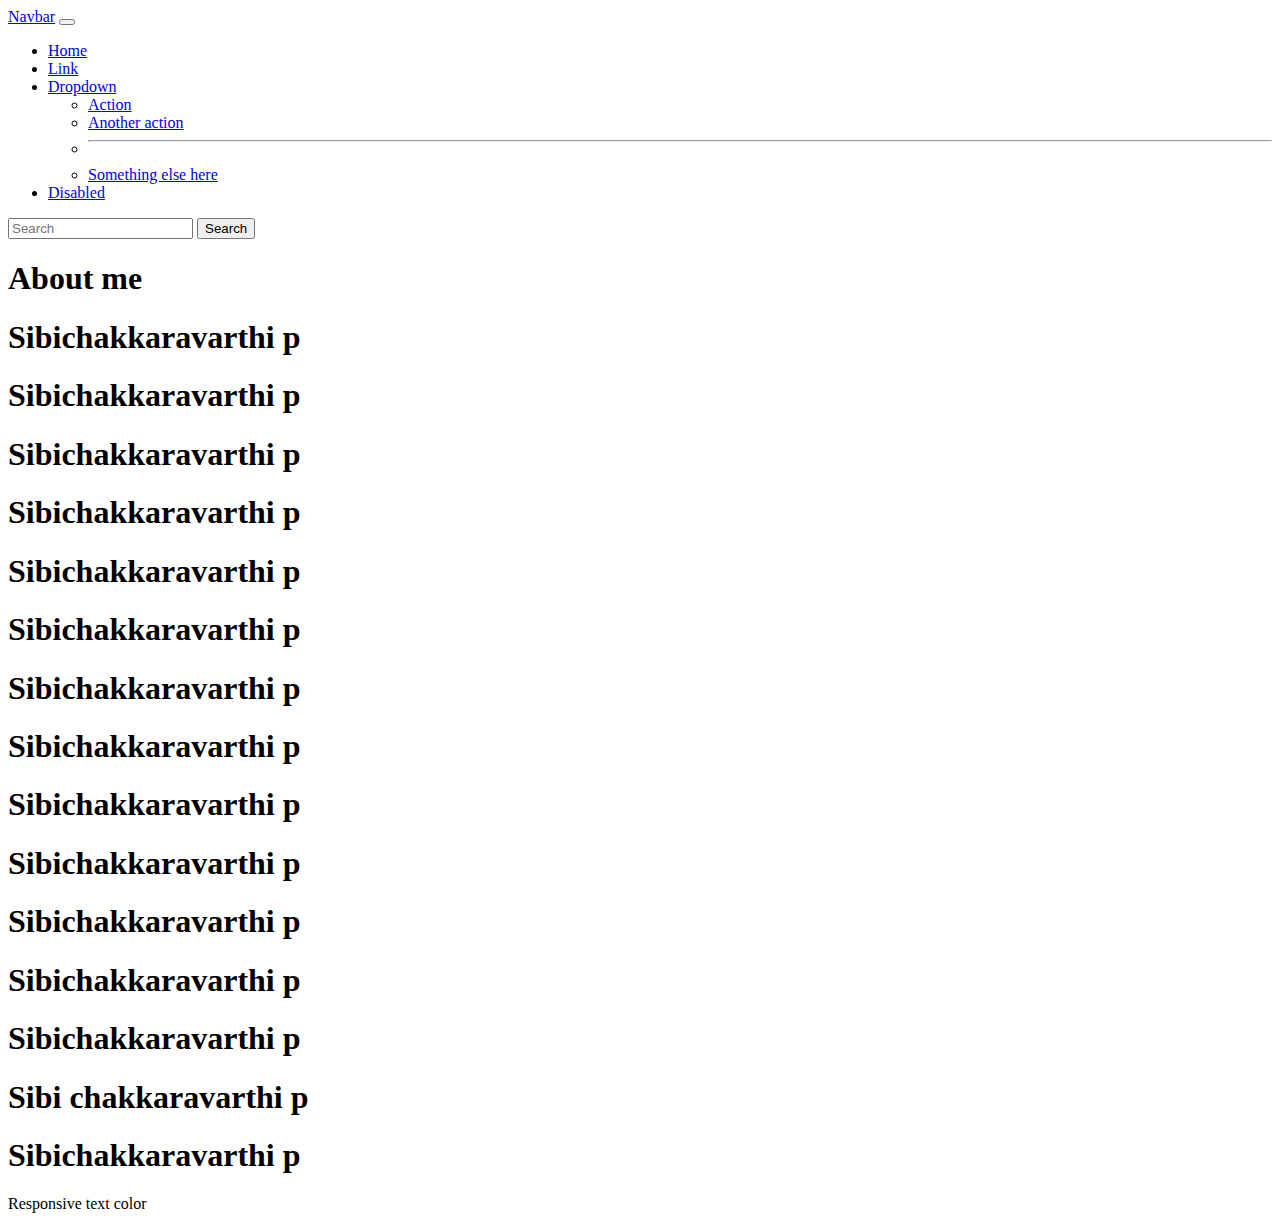
<file: portfolio.html>
<!DOCTYPE html>
<html lang="en">
<head>
    <meta charset="UTF-8">
    <meta name="viewport" content="width=device-width, initial-scale=1.0">
    <title>Portfolio</title>
    <link href="https://cdn.jsdelivr.net/npm/bootstrap@5.3.7/dist/css/bootstrap.min.css" rel="stylesheet" integrity="sha384-LN+7fdVzj6u52u30Kp6M/trliBMCMKTyK833zpbD+pXdCLuTusPj697FH4R/5mcr" crossorigin="anonymous">
    <script src="https://cdn.jsdelivr.net/npm/bootstrap@5.3.7/dist/js/bootstrap.bundle.min.js" integrity="sha384-ndDqU0Gzau9qJ1lfW4pNLlhNTkCfHzAVBReH9diLvGRem5+R9g2FzA8ZGN954O5Q" crossorigin="anonymous"></script>
</head>
<body>

    <nav class="navbar navbar-expand-lg navbar-light bg-light">
  <div class="container-fluid">
    <a class="navbar-brand" href="#">Navbar</a>
    <button class="navbar-toggler" type="button" data-bs-toggle="collapse" data-bs-target="#navbarSupportedContent" aria-controls="navbarSupportedContent" aria-expanded="false" aria-label="Toggle navigation">
      <span class="navbar-toggler-icon"></span>
    </button>
    <div class="collapse navbar-collapse" id="navbarSupportedContent">
      <ul class="navbar-nav me-auto mb-2 mb-lg-0">
        <li class="nav-item">
          <a class="nav-link active" aria-current="page" href="#">Home</a>
        </li>
        <li class="nav-item">
          <a class="nav-link" href="#">Link</a>
        </li>
        <li class="nav-item dropdown">
          <a class="nav-link dropdown-toggle" href="#" id="navbarDropdown" role="button" data-bs-toggle="dropdown" aria-expanded="false">
            Dropdown
          </a>
          <ul class="dropdown-menu" aria-labelledby="navbarDropdown">
            <li><a class="dropdown-item" href="#">Action</a></li>
            <li><a class="dropdown-item" href="#">Another action</a></li>
            <li><hr class="dropdown-divider"></li>
            <li><a class="dropdown-item" href="#">Something else here</a></li>
          </ul>
        </li>
        <li class="nav-item">
          <a class="nav-link disabled" href="#" tabindex="-1" aria-disabled="true">Disabled</a>
        </li>
      </ul>
      <form class="d-flex">
        <input class="form-control me-2" type="search" placeholder="Search" aria-label="Search">
        <button class="btn btn-outline-success" type="submit">Search</button>
      </form>
    </div>
  </div>
</nav>


<div>
    <h1>About me</h1> 
     <h1 class="text-primary">Sibichakkaravarthi p</h1>
    <h1 class="text-warning">Sibichakkaravarthi p</h1>
    <h1 class="text-danger">Sibichakkaravarthi p</h1>
    <h1 class="text-white">Sibichakkaravarthi p</h1>
    <h1 class="text-light">Sibichakkaravarthi p</h1>
    <h1 class="text-info">Sibichakkaravarthi p</h1>
    <h1 class="text-dark bg-warning p-1 my-1" >Sibichakkaravarthi p</h1>
    <h1 class="text-secondary">Sibichakkaravarthi p</h1>
    <h1 class="text-success">Sibichakkaravarthi p</h1>
    <h1 class="text-black bg-success p-5 mx-4">Sibichakkaravarthi p</h1>
    <h1 class="text-danger bg-secondary py-4 my-4">Sibichakkaravarthi p</h1>
    <h1 class="text-muted">Sibichakkaravarthi p</h1>
    <h1 class="text-body-secondary">Sibichakkaravarthi p</h1>
    <h1 class="text-success text-md-danger">Sibi chakkaravarthi p</h1>
    <h1>Sibichakkaravarthi p</h1>
    <p class="text-primary text-md-danger">Responsive text color</p>

</div>

</body>
</html>
</file>
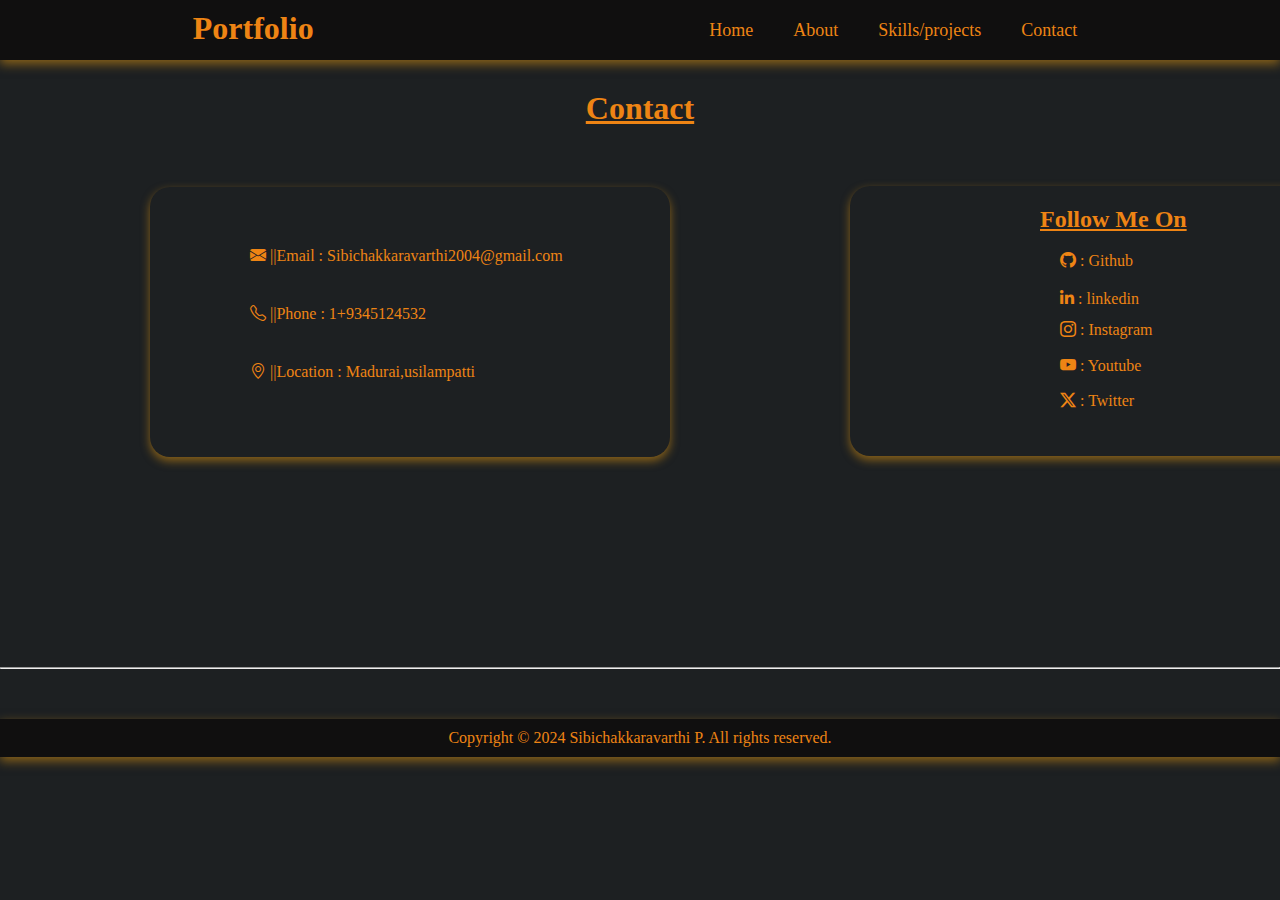
<file: Sample-portfolio/contact.html>
<!DOCTYPE html>
<html lang="en">
<head>
    <meta charset="UTF-8">
    <meta name="viewport" content="width=device-width, initial-scale=1.0">
    <title>Contact</title>
    <link rel="stylesheet" href="./style.css">
            <link rel="stylesheet" href="https://cdn.jsdelivr.net/npm/bootstrap-icons@1.11.0/font/bootstrap-icons.min.css">
                <link rel="stylesheet" href="https://cdn.jsdelivr.net/npm/bootstrap-icons@1.11.3/font/bootstrap-icons.min.css">
</head>
<body>    <link rel="stylesheet" href="https://cdnjs.cloudflare.com/ajax/libs/font-awesome/6.5.2/css/all.min.css">
    <div class="main-one">
    
    <header class="nav-bar">
    <h1 class="one">Portfolio</h1>
    <nav class="menu">
        <ul class="heding">
            <li><a href="./cssport.html">Home</a></li>
            <li><a href="./about me.html">About</a></li>
            <li><a href="./sp.html">Skills/projects</a></li>
            <li><a href="./contact.html">Contact</a></li>
        </ul>
    </nav>
    </header>
    <center>
    <h2 class="contact">
       <u > Contact</u>
    </h2>
    </center>
    <div class="contact-c">
        <a href=" " class="Email">      <i class="bi bi-envelope-fill"></i> ||Email : Sibichakkaravarthi2004@gmail.com</a><br>
        <a href="" class="phone"><i class="bi bi-telephone"></i> ||Phone : 1+9345124532</a><br>
        <a href="" class="Location"><i class="bi-geo-alt"></i> ||Location : Madurai,usilampatti</a>
    </div>
    <div class="full">
    <h2 class="follow"><u>Follow Me On</u></h2>
    <br>
    <!-- <a href="https://www.linkedin.com/in/sibichakkaravarthi-p-123bba1b4/" target="_blank"></a> -->
    
    <br>
    <a href="https://www.github" id="git">    <i class="bi bi-github"></i> : Github</a><br>
   <br>
    
    <a href="" id="one">    <i class="fab fa-linkedin-in"></i>  : linkedin</a><br>
    <a href="" id="two">        <i class="bi bi-instagram"></i> : Instagram</a><br>
    <a href="" id="three"><i class="bi bi-youtube"></i> : Youtube</a><br>
    <a href="" id="four">    <i class="bi bi-twitter-x"></i> <!-- For the X logo --> : Twitter</a>
    </div>
    <hr>
    <footer>
        <p class="foot">Copyright &copy; 2024 Sibichakkaravarthi P. All rights reserved.</p>
    </footer>
    
</body>
</html>
</file>
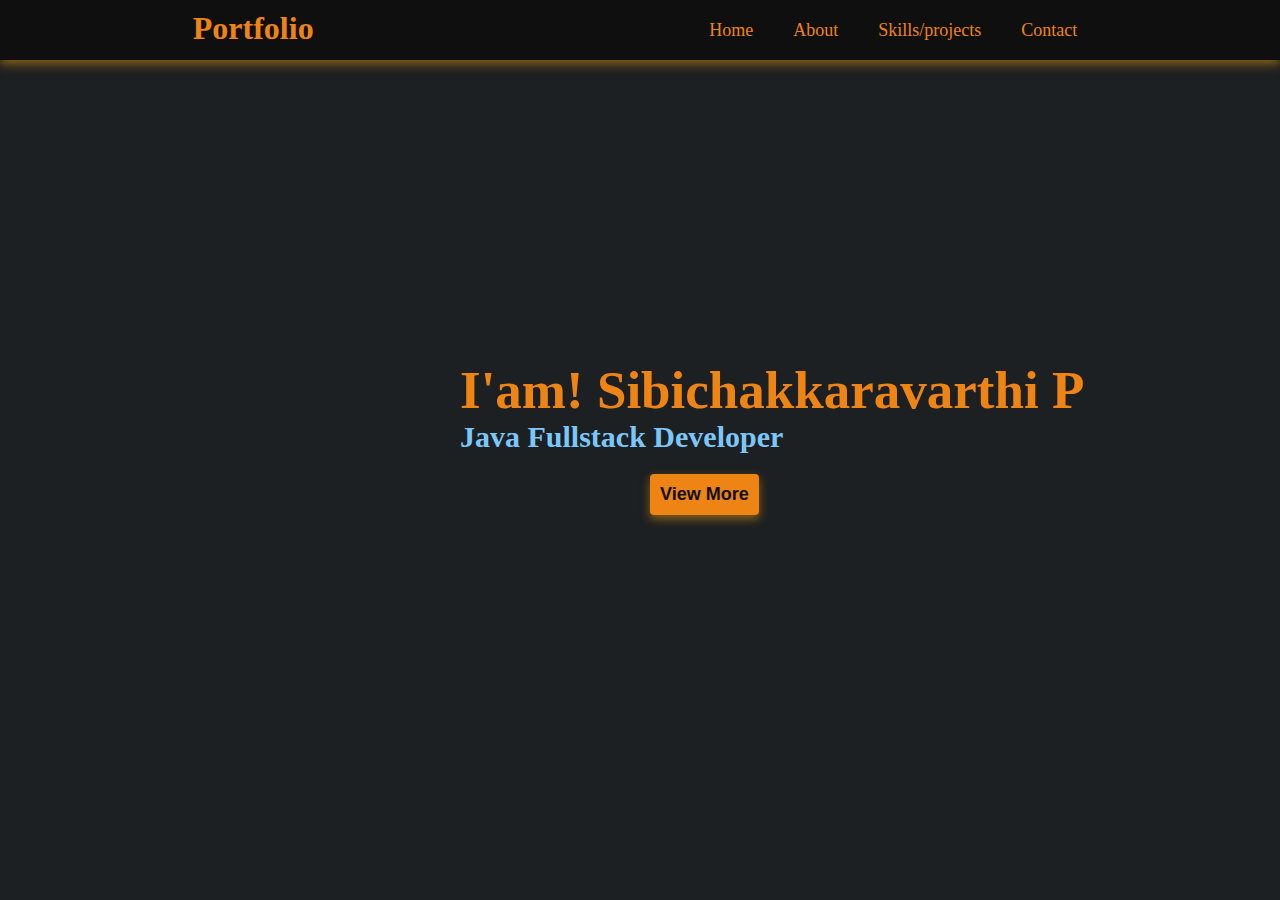
<file: Sample-portfolio/cssport.html>
<!DOCTYPE html>
<html lang="en">
<head>
    <meta charset="UTF-8">
    <meta name="viewport" content="width=device-width, initial-scale=1.0">
    <title>Home</title>
    <link rel="stylesheet" href="./style.css">
    
</head>
<body>
    <div class="main-one">
    
    <header class="nav-bar">
    <h1 class="one">Portfolio</h1>
    <nav class="menu">
        <ul class="heding">
            <li><a href="./cssport.html">Home</a></li>
            <li><a href="./about me.html">About</a></li>
            <li><a href="./sp.html">Skills/projects</a></li>
            <li><a href="./contact.html">Contact</a></li>
        </ul>
    </nav>
    </header>
    <main class="content">
        <div class="main-content">
            <h1 class="name">I'am! Sibichakkaravarthi P</h1>
            <h3 class="c-name"> Java Fullstack Developer</h3>
            <a href="./about me.html"><button class="btn">View More</button></a>
        </div>
        <br>
        
    <!-- About -->
    
  
    </main>

</div>

</body>
</html>
</file>
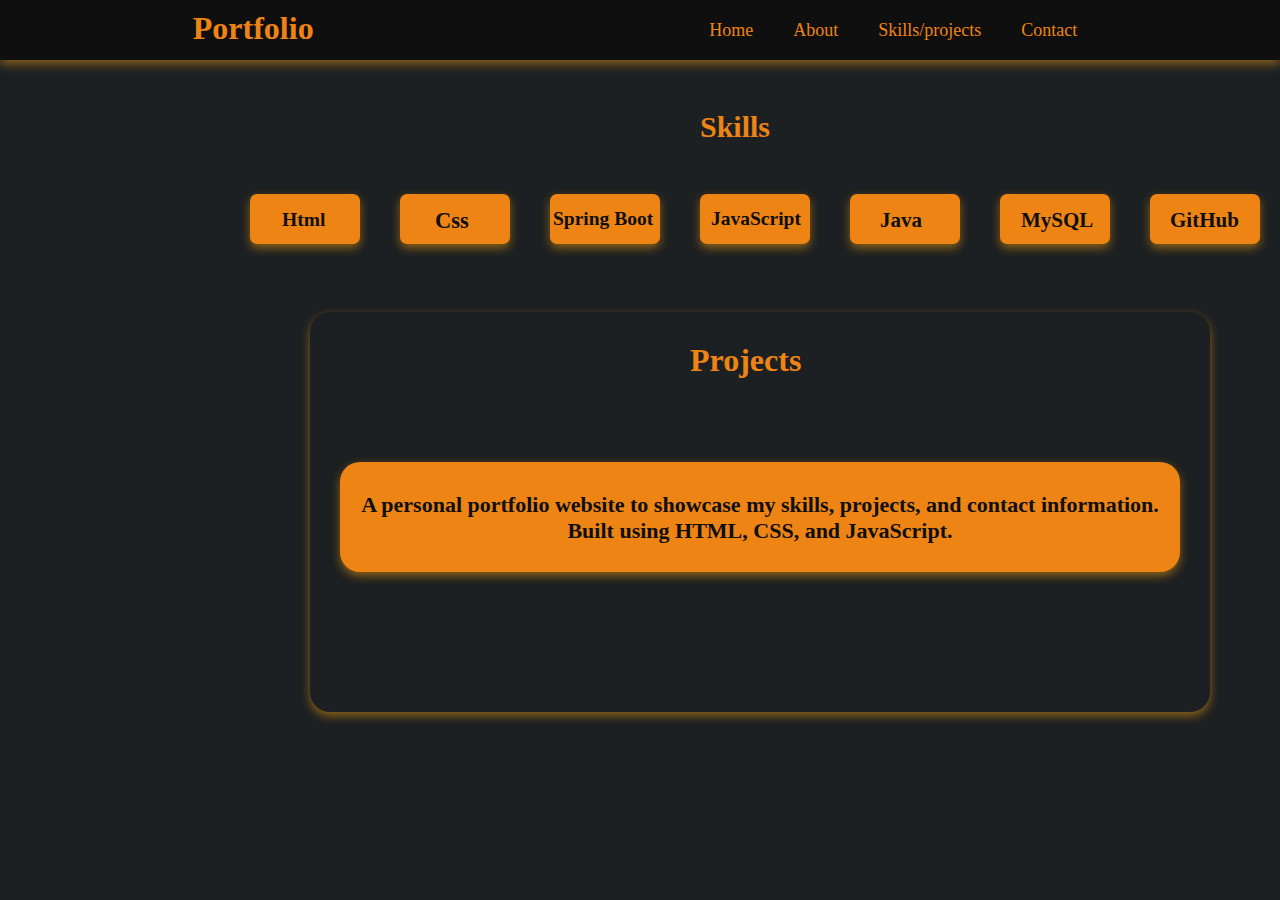
<file: Sample-portfolio/sp.html>
<!DOCTYPE html>
<html lang="en">
<head>
    <meta charset="UTF-8">
    <meta name="viewport" content="width=device-width, initial-scale=1.0">
    <title>Skill/projects</title>
    <style>
         @import url('https://fonts.googleapis.com/css2?family=JetBrains+Mono:wght@300;400;500;600;700&display=swap');
    </style>
    <link rel="stylesheet" href="./style.css">
</head>
<body>
    <div class="main-one">
    
    <header class="nav-bar">
    <h1 class="one">Portfolio</h1>
    <nav class="menu">
        <ul class="heding">
            <li><a href="./cssport.html">Home</a></li>
            <li><a href="./about me.html">About</a></li>
            <li><a href="./sp.html">Skills/projects</a></li>
            <li><a href="./contact.html">Contact</a></li>
        </ul>
    </nav>
    </header>
    <main class="skillp">
        <!-- <div class="all"> -->
       <h1 class="sp">
        Skills
       </h1>
       <div class="html">
        <h2 class="html1">Html</h2>
       </div>
         <div class="css">
          <h2 class="css1">Css</h2>
            </div>
            
            <div class="spring">
                <h2 class="spring1">Spring Boot</h2>
                <!-- <h3 class="spring2">Boot</h3> -->
            </div>
            <div class="javascript">
                <h2 class="javascript1">JavaScript</h2>
            </div>
            <div class="java">
                <h2 class="java1">Java</h2>
            </div>
            <div class="mysql">
                <h2 class="mysql1">MySQL</h2>
            </div>
            <div class="github">
                <h2 class="github1">GitHub</h2>
            </div>
            <br>
            <div class="project">
                <h1 class="project1">Projects</h1>
                <!-- <h2 class="project2 move-1">E-commerce Website</h2> -->
                <p class="project3">A personal portfolio website to showcase my skills, projects, and contact information. Built using HTML, CSS, and JavaScript.</p>
                <!-- <h2 class="project4"></h2>
                <p class="project5">An online store that allows users to browse products, add them to a shopping cart, and complete purchases. Developed with Spring Boot for the backend and Thymeleaf for the frontend.</p>
                <h2 class="project6">Task Management App</h2>  -->
                </div>  
    </main>
</body>
</html>
</file>
<file: Sample-portfolio/style.css>
*{
    margin: 0px;
    padding: 0px;
}

:root{
    --primary-color: #1d2022;
    --secondary-color: #ee8414;
    --text-color: #7cc7f9;
    --background-color: #100f0f;
}

.nav-bar{
    display: flex;
    background:var(--background-color);
    justify-content: space-around;
    ;
    padding-top: 10px;
    box-shadow: 0px 4px 10px rgba(245, 164, 15, 0.5);
    position: sticky;
}
h1{
    color: var(--secondary-color);
    /* padding-top: 10px; */
}
.nav-bar ul {
    display: flex;
    list-style: none;
    /* background-color: var(--primary-color); */
    gap: 20px;
    /* justify-content: space-around; */
    ;
    height: 50px;
    

    
}

li{
    padding: 10px;
    color: var(--background-color);
    font-size: 18px;
    
    
    
}
a{
    text-decoration: none;
    color: var(--secondary-color);
    justify-content: space-around;
    
    }

    .one:hover{
        /* background-color: var(--secondary-color); */
        /* color: var(--background-color); */
        /* border-radius: 4px; */
        color: var(--text-color);
        
    }
    a:hover{
        color: var(--text-color);
        /* background: var(--secondary-color); */
        /* border-radius: 4px; */
        /* padding: 5px; */
    }
    .content{
        /* background-color: var(--background-color); */
        max-width: 400px;
        max-height:400px;
        position: relative;
    
        
        
    }
    .main-content{
         position: relative;
        top: 300px;
         left: 460px;
         
         
    }
    .name{
        text-wrap-mode: nowrap;
        font-size: 53px;
        font-weight: bold;
        
        /* font-style:    italic; */
    }
    .c-name{
        color: var(--text-color);
        text-wrap-mode: nowrap;
        font-size: 30px;
        font-weight: bold;
        /* font-style: italic      ; */
        
        
    }
    body{
        background-color: var(--primary-color);
    }
    
    .btn{
        background-color: var(--secondary-color);
        color: var(--background-color);
        padding: 10px;
        border-radius: 4px;
        font-size: 18px;
        font-weight: bold;
        border: none;
        cursor: pointer;
        margin-top: 20px;
        box-shadow: 0px 4px 10px rgba(247, 162, 5, 0.5);
        position: relative;
        left: 190px;
        /* font-style: italic; */
    }
    .btn:hover{
        transition: all 0.3s ease;
        transform: scale(1.1);
        background-color: var(--text-color);
        color: var(--primary-color);
        box-shadow: 0px 4px 10px rgba(124, 199, 249, 0.5);
    }


    /* about */

    img{
    max-width: 300px;
    max-height: 300px;
    border-radius: 50px;
    box-shadow: 0px 4px 10px rgba(72, 173, 250, 0.5);
    position: relative;
    ;
    top: 10px;
    left: 10px;


    }
    img:hover{
        /* transform: scale(1.1); */
    box-shadow: 0px 4px 10px rgba(247, 190, 69, 0.5);
    }
     .about {
    padding: 50px 20px;
    text-align: center;
    color: white;
    position: relative;  
    top: 30px;
    left: 350px;
    width: 900px;
    height: 600px;

    /* display: flex;    */
} 
.about1{
    max-width: 800px;
    max-height: 600px;
    box-shadow: 0px 4px 10px rgba(245, 164, 15, 0.5);
    border-radius: 30px;
    
}
.about1:hover{
    box-shadow: 0px 4px 10px rgba(124, 199, 249, 0.5);
}

 .about-me {
    color: var(--secondary-color);
    font-size: 2.5rem;
    margin-bottom: 10px;
    font-weight: bold;
    position: relative
    ;
    right: 50px;
    bottom: 25px;
}

.about-me:hover{
    color: var(--text-color);
    }


.about-para {
    line-height: 1.6;
    font-size: 20px;
    margin-top: 20px;
    /* text-align: justify; */
    padding: 0 100px;
    color: var(--secondary-color    );
    position: relative;
    
 } 
 .about-para:hover{
    color: var(--text-color);
    } 

    /* skills/projects */
    .sp{
        position: relative;
        top: 50px;
        left: 700px;
        font-size: 30px;
        font-weight: bold;
        /* width: 900px; */
        /* height: 600px; */
        color: var(--secondary-color)
    }
    .sp:hover{
        color: var(--text-color);
    }

    .html{
        position: relative
        ;
        top: 100px;
        left: 250px;
        width: 110px;
        height: 50px;
        border-radius: 7px;
        background: var(--secondary-color);
        color: var(--background-color);
        font-size: 13px;
        box-shadow: 0px 4px 10px rgba(245, 164, 15, 0.5);
    }
    .html:hover{
        transition: all 0.3s ease;
        transform: scale(1.1);
        /* color: var(--secondary-color); */
        background: var(--text-color);
        box-shadow: 0px 4px 10px rgba(124, 199, 249, 0.5);
        cursor: pointer;
      
    }
    .html1{
        position: absolute;
        top: 15px;
        left: 32px;
        /* color: var(--background-color); */
    }
    .html1:hover{
        /* color: var(--background-color); */
        cursor: pointer;
    }

    .css{
        position: relative
        ;
        top: 50px;
        left: 400px;
        width: 110px;
        height: 50px;
        border-radius: 7px;
        background-color: #ee8414 ;
        font-size: 15px;
        
        box-shadow: 0px 4px 10px rgba(245, 164, 15, 0.5);
    }
    .css1{
        position: absolute;
         top: 14px;
        left: 35px;
         color: var(--background-color);  
        
    }
    .css:hover{
        transition: all 0.3s ease;
        transform: scale(1.1);
        background: var(--text-color);
        box-shadow: 0px 4px 10px rgba(124, 199, 249, 0.5);
      
    }
    .css1:hover{
        color: var(--background-color);
        cursor: pointer;
    }

    .spring{
        position: relative
        ;
        top: 0px;
        left: 550px;
        width: 110px;
        height: 50px;
        border-radius: 7px;
        background-color: #ee8414 ;
        font-size: 13px;
        
        box-shadow: 0px 4px 10px rgba(245, 164, 15, 0.5);
    }
    .spring1 {
        position: absolute;
        top: 14px;
        left: 3px;
        
        color: var(--background-color);
    }
    /* .spring2{
        position: absolute;
        top: 28px;
        left: 29px;
        color: var(--background-color);
    } */
    .spring:hover{
        transition: all 0.3s ease;
        transform: scale(1.1);
        background: var(--text-color);
        box-shadow: 0px 4px 10px rgba(124, 199, 249, 0.5);
        cursor: pointer;
      
    }
    .javascript{
        position: relative
        ;
        top: -50px;
        left: 700px;
        width: 110px;
        height: 50px;
        border-radius: 7px;
        background-color: #ee8414 ;
        font-size: 13px;
        
        box-shadow: 0px 4px 10px rgba(245, 164, 15, 0.5);
    }
    .javascript1{
        position: absolute;
        top: 14px;
        left: 11px;
        color: var(--background-color);
    }
    .javascript:hover{
        transition: all 0.3s ease;
        transform: scale(1.1);
        background: var(--text-color);
        box-shadow: 0px 4px 10px rgba(124, 199, 249, 0.5);
        cursor: pointer;
      
    }
    .java{
        position: relative
        ;
        top: -100px;
        left: 850px;
        width: 110px;
        height: 50px;
        border-radius: 7px;
        background-color: #ee8414 ;
        font-size: 14px;
        
        box-shadow: 0px 4px 10px rgba(245, 164, 15, 0.5);
    }
    .java1{
        position: absolute;
        top: 14px;
        left: 30px;
        color: var(--background-color);
    }
    .java:hover{
        transition: all 0.3s ease;
        transform: scale(1.1);
        background: var(--text-color);
        box-shadow: 0px 4px 10px rgba(124, 199, 249, 0.5);
        cursor: pointer;
    }
    .mysql{
        position: relative
        ;
        top: -150px;
        left: 1000px;
        width: 110px;
        height: 50px;
        border-radius: 7px;
        background-color: #ee8414 ;
        font-size: 14px;
        
        box-shadow: 0px 4px 10px rgba(245, 164, 15, 0.5);
    }
    .mysql1{
        position: absolute;
        top: 14px;
        left: 21px;
        color: var(--background-color);
    }
    .mysql:hover{
        transition: all 0.3s ease;
        transform: scale(1.1);
        background: var(--text-color);
        box-shadow: 0px 4px 10px rgba(124, 199, 249, 0.5);
        cursor: pointer;
    }  
    .github{
        position: relative
        ;
        top: -200px;
        left: 1150px;
        width: 110px;
        height: 50px;
        border-radius: 7px;
        background-color: #ee8414 ;
        font-size: 14px;
        
        box-shadow: 0px 4px 10px rgba(245, 164, 15, 0.5);
    } 
    .github1{
        position: absolute;
        top: 14px;
        left: 20px;
        color: var(--background-color);
    }
    .github:hover{
        transition: all 0.3s ease;
        transform: scale(1.1);
        background: var(--text-color);
        box-shadow: 0px 4px 10px rgba(124, 199, 249, 0.5);
        cursor: pointer;
    }
.project{
    height: 400px;
    width: 900px;
    position: relative;
    top: -150px;
    left: 310px;
    box-shadow: 0px 4px 10px rgba(245, 164, 15, 0.5);
    border-radius: 20px;
}
.project1{
    position: absolute;
    top: 30px;
    left: 380px;
}
.project1:hover{
     color: var(--text-color); 
    cursor: pointer;
}
.project:hover{
    /* color: var(--text-color); */
    box-shadow: 0px 4px 10px rgba(124, 199, 249, 0.5);
}
/* .project2{
    position:relative;
    top: 80px;
    left: 280px;
    height: 50px;
    width: 300px;
    color: var(--secondary-color);
    box-shadow: 0px 4px 10px rgba(245, 164, 15, 0.5);
    border-radius: 20px;
} */


.project3{
    position: relative;
    top: 150px;
    left: 30px;
    height: 80px;
    width: 840px;
    color: var(--background-color);
    box-shadow: 0px 4px 10px rgba(245, 164, 15, 0.5);
    border-radius: 20px;
    background-color: #ee8414;
}
.project3{
    font-size: 22px;
    font-weight: bold;
    text-align: center;
    padding-top: 30px;
}
.project3:hover{
    transition: all 0.3s ease;
    transform: scale(1.02);
    box-shadow: 0px 4px 10px rgba(124, 199, 249, 0.5);
    background-color: var(--text-color);
    color: var(--primary-color);
    cursor: pointer;
}

/* contact */

.contact{
    color: var(--secondary-color);
    padding-top: 30px;
    font-size: xx-large;
    font-weight: bold
}
.contact:hover{
    color: var(--text-color);
}
table{
    color: var(--secondary-color);
}

   .contact-c{
    position: relative;
    top: 60px;
    left: 150px;
    box-shadow: 0px 4px 10px rgba(245, 164, 15, 0.5);
    border-radius: 20px;
    padding: 60px;
    width: 400px;
    height: 150px;
   }
   .contact-c:hover{
    transition: all 0.3s ease;
    transform: scale3d(1.05, 1.05, 1);
    box-shadow: 0px 4px 10px rgba(124, 199, 249, 0.5);
   }
   .full{
    
    position: relative;
    top: -211px;
    left: 850px;

    box-shadow: 0px 4px 10px rgba(245, 164, 15, 0.5);
    border-radius: 20px;
    padding: 60px;
    width: 400px;
    height: 150px;
    /* display: flex; */
   }
    .full:hover{
     transition: all 0.3s ease;
     transform: scale3d(1.05, 1.05, 1);
     box-shadow: 0px 4px 10px rgba(124, 199, 249, 0.5);
    }
   .follow{
    position: absolute;
    top: 20px;
    left: 190px;
    color: var(--secondary-color);
   }
   .Email{
    
    padding: 40px;
   }
   .phone{
    padding: 40px;
    position: relative;
    top: 40px;
   }
   .Location{
    position: relative;
    top: 80px;
    padding: 40px;
   }
   #git{
    position: relative;
    left: 150px;
    top: -30px;
   }

   #one{
    position: relative;
    left: 150px;
    top: -28px;
   }
   #two{
    position: relative;
    left: 150px;
    top: -15px;
   }
   #three{
    position: relative;
    left: 150px;
    top: 3px;
   }
   #four{
    position: relative;
    left: 150px;
    top: 20px;
   }
   footer{
    background-color: var(--background-color);
    color: var(--secondary-color);
    text-align: center;
    padding: 10px;
    position: relative;
    top: 50px;
    box-shadow: 0px 4px 10px rgba(245, 164, 15, 0.5);
   }
@media screen and (max-width:325px) {
    body{
        background-color: black;
        color: rgb(100, 215, 250);
        font-size: 12px;
    }
}

/* for Tablet */
@media screen and (min-width:325px) and (max-width:768px) {
    body{
        background-color: blue;

    }    
}

/* for small Computers */
@media screen and (min-width:768px) and (max-width:1200px) {
    body{
        background-color: brown;
    }
}
/* @media screen and (min-width:1200px) {
    body{
        background-color: crimson;
        font-family: 'Lucida Sans', 'Lucida Sans Regular', 'Lucida Grande', 'Lucida Sans Unicode', Geneva, Verdana, sans-serif;
        color: wheat;
    }
} */
 body{
    /* overflow: hidden; */
    overflow: scroll;
 }
</file>
